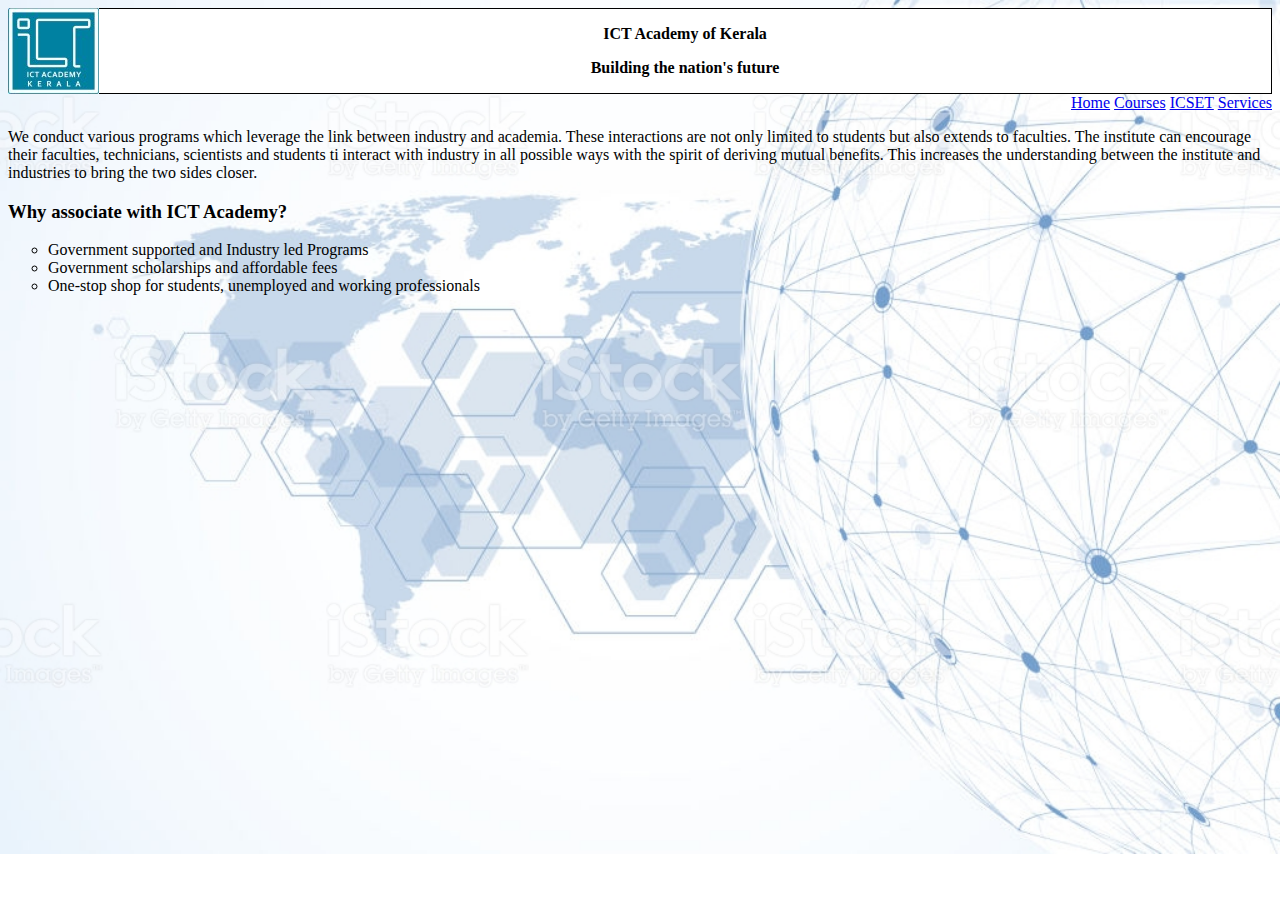
<file: index.html>
<!DOCTYPE html>
<html lang="en">
<head>
    <title>ICT Academy of Kerala</title>
    <link rel="stylesheet" href="css/style.css">
</head>
<body background="images/background.jpg">
    <img src="images/ict.jpg" alt="ICT Academy of Kerala" class="center">
    <div class="title">
    <p>ICT Academy of Kerala</p>
    <p>Building the nation's future</p>
    </div>
    <div class="Button">
        <div class="drop-down">     
        <a href="#" class="dropbutton"> Home</a>
        <div class="dropdown-content">
            <a href="aboutus.html" target="_blank">About Us</a>
            <a href="contactus.html" target="_blank">Contact Us</a>   
        </div>
        </div>
    <a href="courses.html" target="_blank"> Courses</a>
    <a href="#"> ICSET</a>
    <a href="#"> Services</a>
    </div>
    <br>
    <p>We conduct various programs which leverage the link between industry and academia. These interactions are not only limited to students but also extends to faculties. The institute can encourage their faculties, technicians, scientists and students ti interact with industry in all possible ways with the spirit of deriving mutual benefits. This increases the understanding between the institute and industries to bring the two sides closer.</p>
    <h3>Why associate with ICT Academy?</h3>
    <ul>
        <li>Government supported and Industry led Programs</li>
        <li>Government scholarships and affordable fees</li>
        <li>One-stop shop for students, unemployed and working professionals </li>
    </ul>
</body>
</html>
</file>
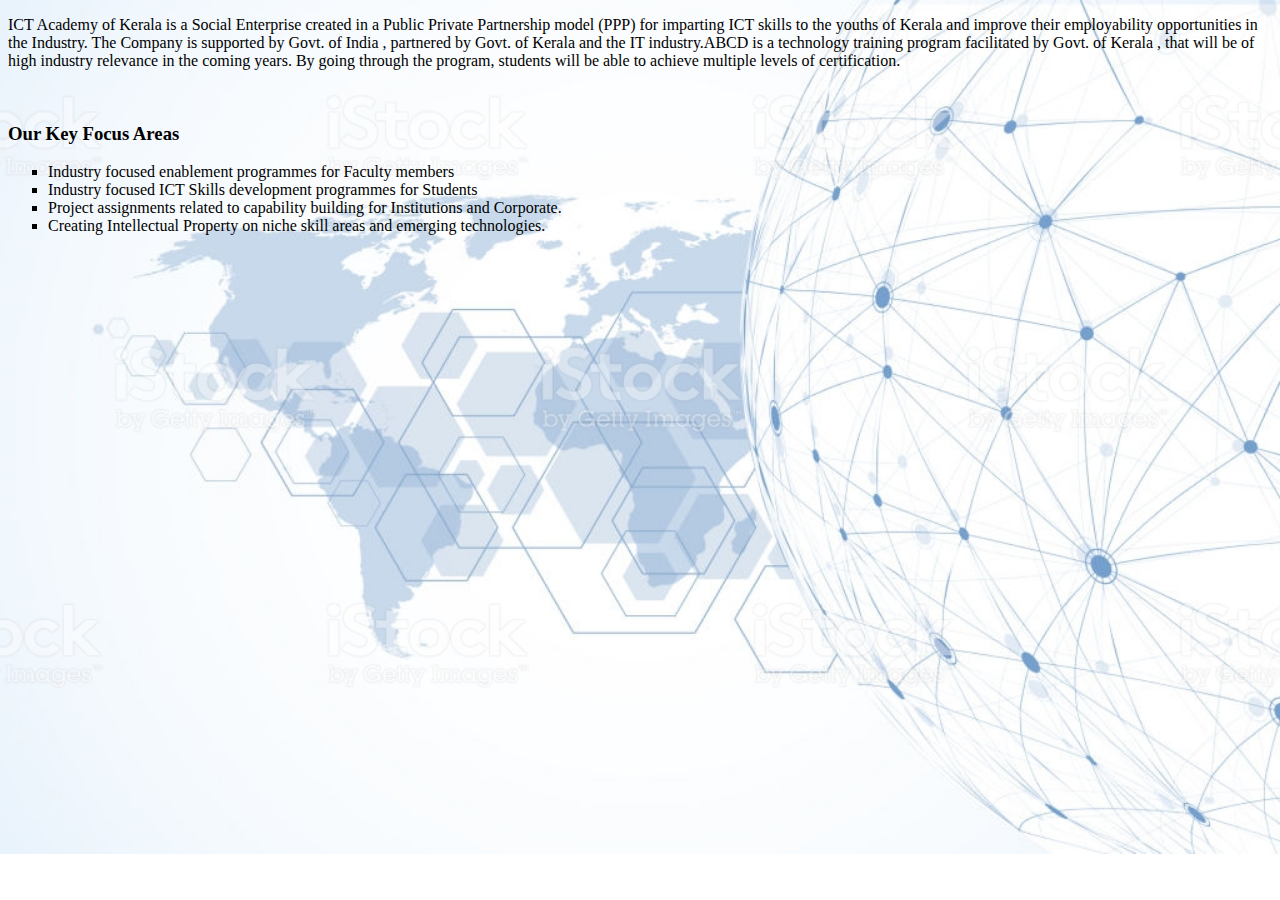
<file: aboutus.html>
<!DOCTYPE html>
<html lang="en">
<head>
    <meta charset="UTF-8">
    <meta name="viewport" content="width=device-width, initial-scale=1.0">
    <title>About Us</title>
</head>
<body background="images/background.jpg" style="background-size: 100%; background-repeat: no-repeat;">
  <p>ICT Academy of Kerala is a Social Enterprise created in a Public Private Partnership model (PPP) for imparting ICT skills to the youths of Kerala and improve their employability opportunities in the Industry. The Company is supported by Govt. of India , partnered by Govt. of Kerala and the IT industry.ABCD is a technology training program facilitated by Govt. of Kerala , that will be of high industry relevance in the coming years. By going through the program, students will be able to achieve multiple levels of certification.</p>
  <br>
  <h3>Our Key Focus Areas</h3>
  <ul style="list-style-type: square   ">
      <li>Industry focused enablement programmes for Faculty members</li>
      <li>Industry focused ICT Skills development programmes for Students</li>
      <li>Project assignments related to capability building for Institutions and Corporate.</li>
      <li>Creating Intellectual Property on niche skill areas and emerging technologies.</li>
  </ul>

</body>
</html>
</file>
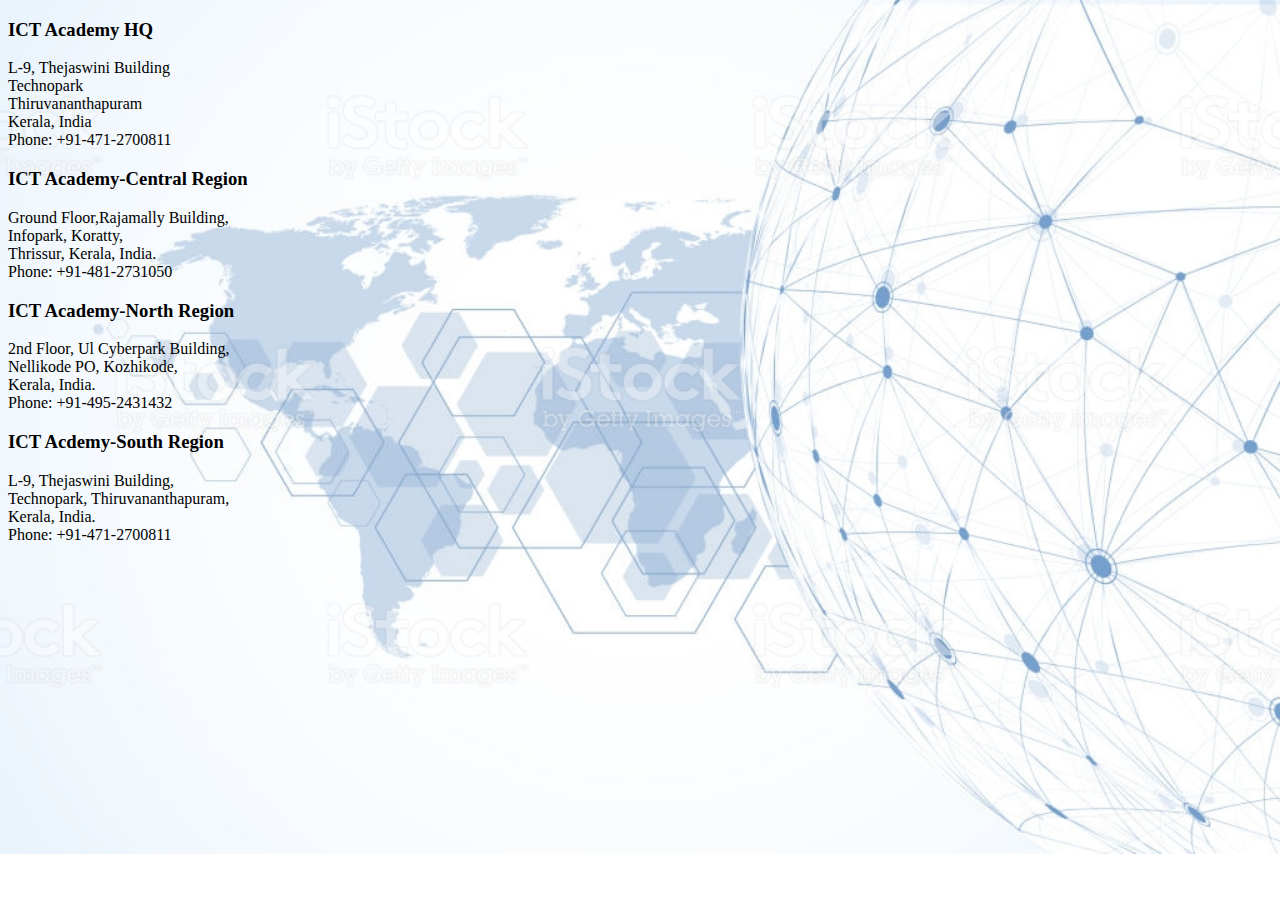
<file: contactus.html>
<!DOCTYPE html>
<html lang="en">
<head>
    <meta charset="UTF-8">
    <meta name="viewport" content="width=device-width, initial-scale=1.0">
    <title>Contact Us</title>
</head>
<body background="images/background.jpg" style="background-size: 100%; background-repeat: no-repeat;">
    <h3>ICT Academy HQ</h3>
    <p>
        L-9, Thejaswini Building <br>
        Technopark <br>
        Thiruvananthapuram <br>
        Kerala, India <br>
        Phone: +91-471-2700811
    </p>
    <h3>ICT Academy-Central Region</h3>
    <p>
        Ground Floor,Rajamally Building, <br>
        Infopark, Koratty, <br>
        Thrissur, Kerala, India. <br>
        Phone: +91-481-2731050
    </p>
    <h3>ICT Academy-North Region</h3>
    <p>
        2nd Floor, Ul Cyberpark Building,<br>
        Nellikode PO, Kozhikode,<br>
        Kerala, India. <br>
        Phone: +91-495-2431432
    </p>
    <h3>ICT Acdemy-South Region</h3>
    <p>
        L-9, Thejaswini Building, <br>
        Technopark, Thiruvananthapuram, <br>
        Kerala, India. <br>
        Phone: +91-471-2700811
    </p>
</body>
</html>
</file>
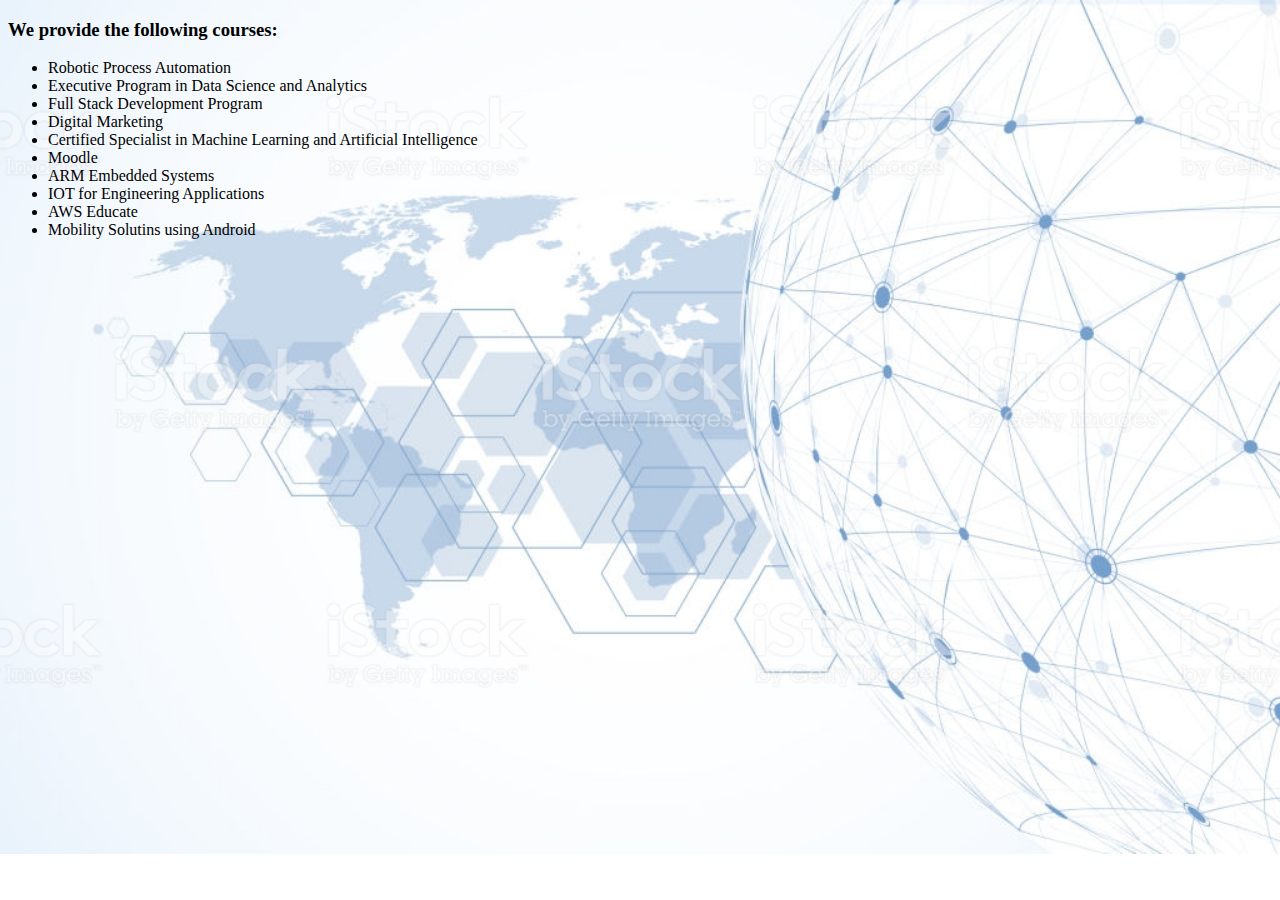
<file: courses.html>
<!DOCTYPE html>
<html lang="en">
<head>
    <meta charset="UTF-8">
    <meta name="viewport" content="width=device-width, initial-scale=1.0">
    <title>Courses</title>
</head>
<body background="images/background.jpg" style="background-size: 100%; background-repeat: no-repeat;">
<h3>We provide the following courses:</h3> 
<ul>
    <li>Robotic Process Automation</li>
    <li>Executive Program in Data Science and Analytics</li>
    <li>Full Stack Development Program</li>
    <li>Digital Marketing</li>
    <li>Certified Specialist in Machine Learning and Artificial Intelligence</li>
    <li>Moodle</li>
    <li>ARM Embedded Systems</li>
    <li>IOT for Engineering Applications</li>
    <li>AWS Educate</li>
    <li>Mobility Solutins using Android</li>
</ul>
</body>
</html>
</file>
<file: css/style.css>
.center{margin: 0;
padding: 0;}
.title{padding: 0;
    font-weight: bold;
    border: 1px solid black;
    text-align: center;
    background-color: white;
    color:black;}
.center { float: left;
    display: block;
    margin-left: auto;
    margin-right: auto;}
    body{background-size: 100%;
    background-repeat: no-repeat;}
ul{list-style-type: circle;}
.Button{
    float: right;
    text-decoration: none;
} 
  /* The container <div> - needed to position the dropdown content */
  .drop-down {
    position: relative;
    display: inline-block;
  }
  
  /* Dropdown Content (Hidden by Default) */
  .dropdown-content {
    display: none;
    position: absolute;
    background-color: #f1f1f1;
    min-width: 160px;
    box-shadow: 0px 8px 16px 0px black; 
    z-index: 1;
  }
  
  /* Links inside the dropdown */
  .dropdown-content a {
    color: black;
    padding: 12px 16px;
    text-decoration: none;
    display: block;
  }
  
  /* Change color of dropdown links on hover */
  .dropdown-content a:hover {background-color: beige;}
  
  /* Show the dropdown menu on hover */
  .drop-down:hover .dropdown-content {display: block;}
  
  /* Change the background color of the dropdown button when the dropdown content is shown */
  .drop-down:hover .dropbutton {background-color: white;}
</file>
